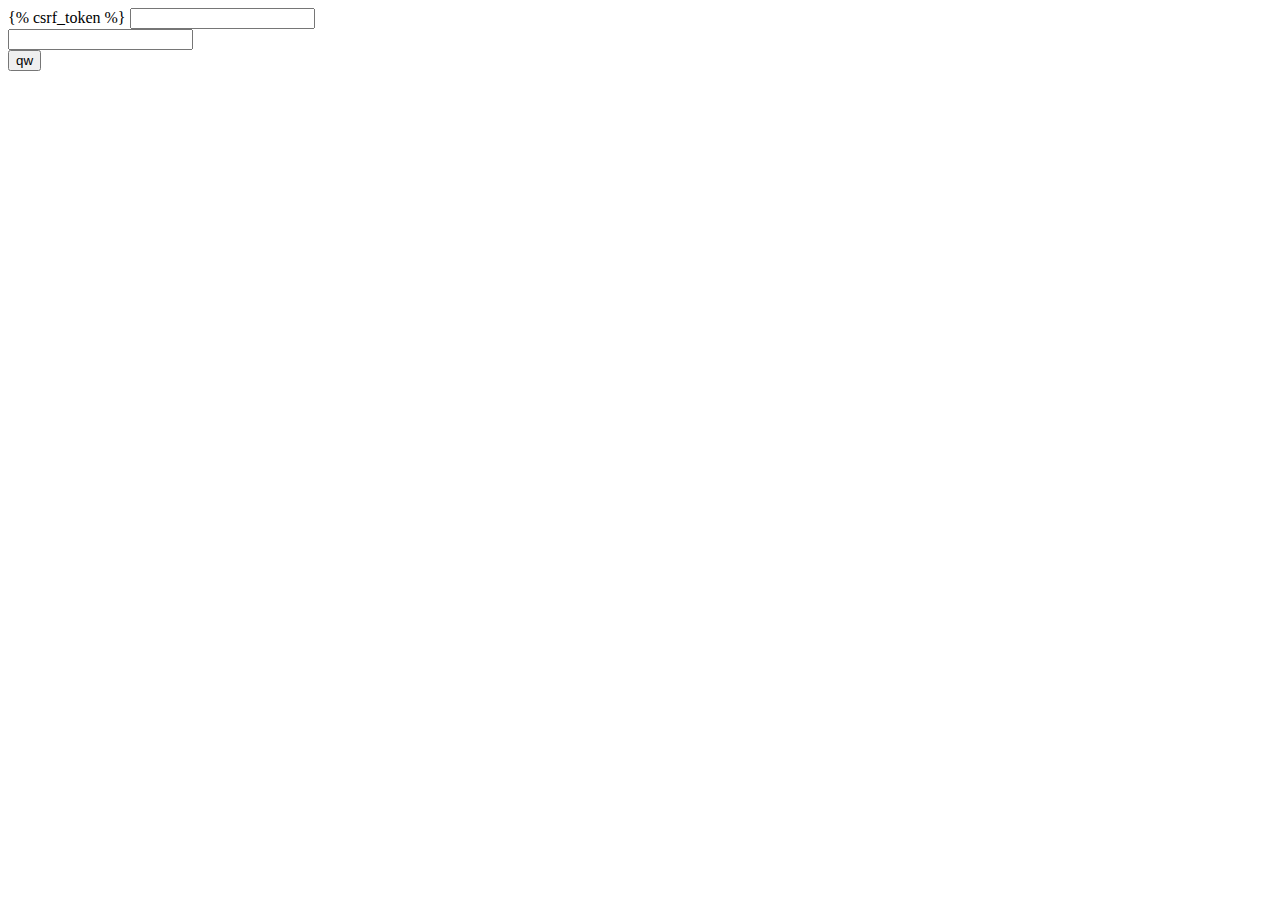
<file: catalog/templates/kiru.html>
<!DOCTYPE html>
<html lang="en">
<head>
    <meta charset="UTF-8">
    <title>Title</title>
</head>
<body>
<form action="/catalog/tek/" method="post">
{% csrf_token %}
    <input type="text" name="user"><br>
    <input type="password" name="pass"><br>

<button type="submit">qw</button>
</form>

</body>
</html>
</file>
